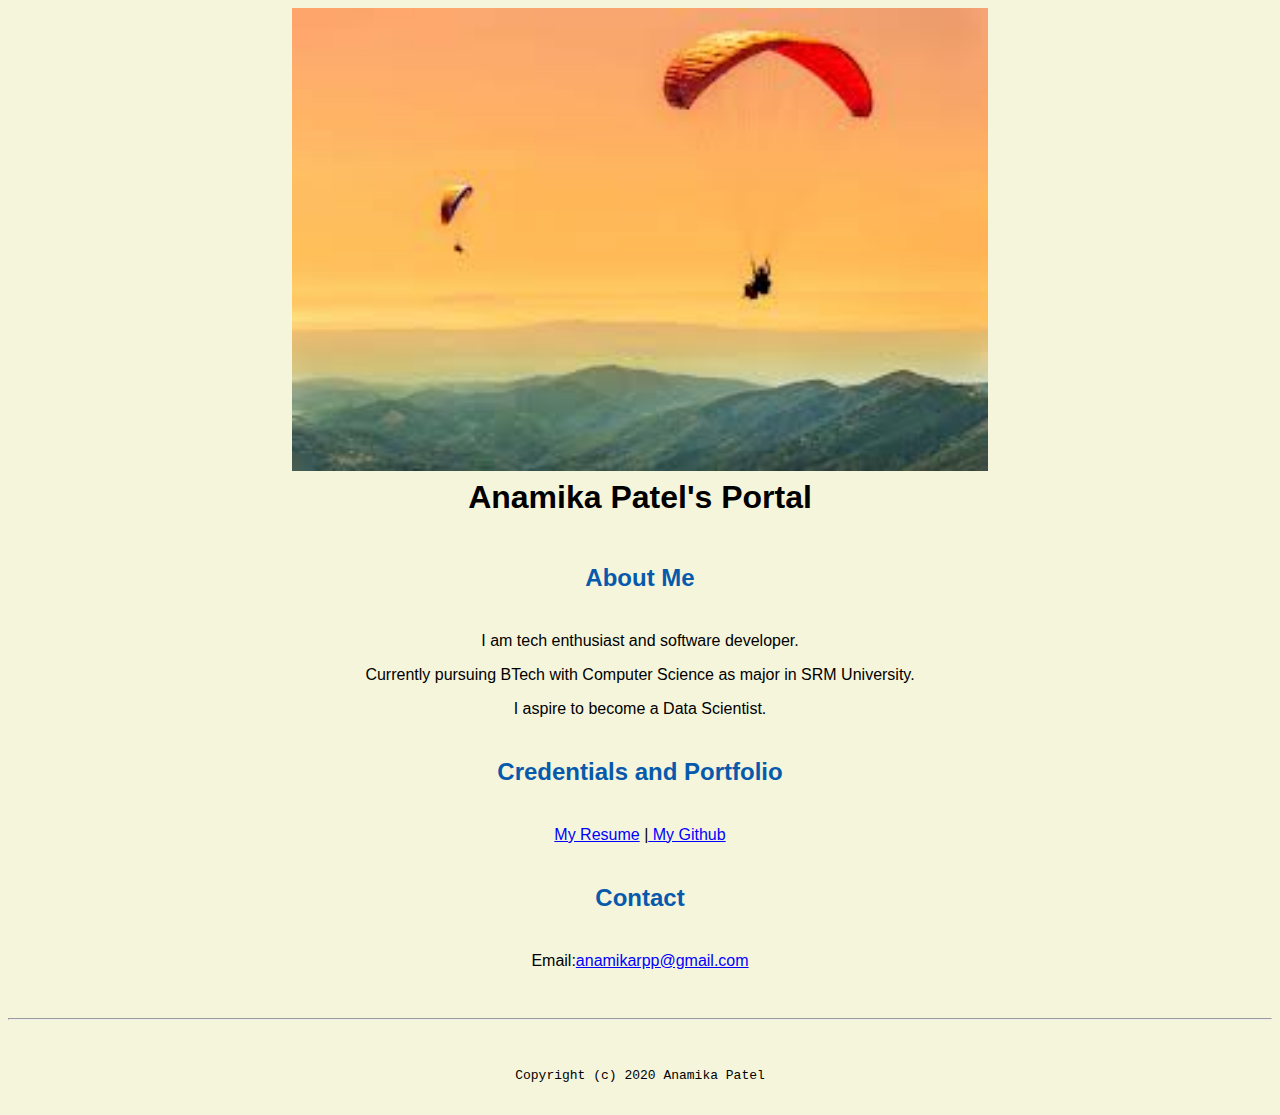
<file: index.html>
<!<!DOCTYPE html>
<html lang ="en">
<header>
  <title>Anamika Patel's Portal</title>
  <link rel="stylesheet" href="css/master.css">
  <link rel="FaviconIcon"href="favicon.ico"type="image/x-icon">
  <link rel="shortcut"href="favicon.ico"type="image/x-icon">
  <meta name="viewport" content="width=device-width,initial-scale=1,shrink-to-fit=no">
  <meta name="name" content="Anamika Patel's Portal">
  <meta name="robots" content="noindex,nofollow">
  </header>
  <body>
  <img src="images/download.jpg" width="55%" alt="download">
    <h1>Anamika Patel's Portal</h1>
    <h2>About Me</h2>
    <p>I am tech enthusiast and software developer.</p>
    <p>Currently pursuing BTech with Computer Science as major in SRM University.</p>
    <p>I aspire to become a Data Scientist.</p>
    <h2>Credentials and Portfolio</h2>
    <p><a href="resume.html">My Resume</a> |<a href="https://github.com/anamikarpp"> My Github</a></p>

    <h2>Contact</h2>
    <p>Email:<a href="mailto:anamikarpp@gmail.com">anamikarpp@gmail.com</a><p>
      </body>
      <footer>
        <hr>
        <code>Copyright (c) 2020 Anamika Patel</code>
      </footer>
      </html>
</file>
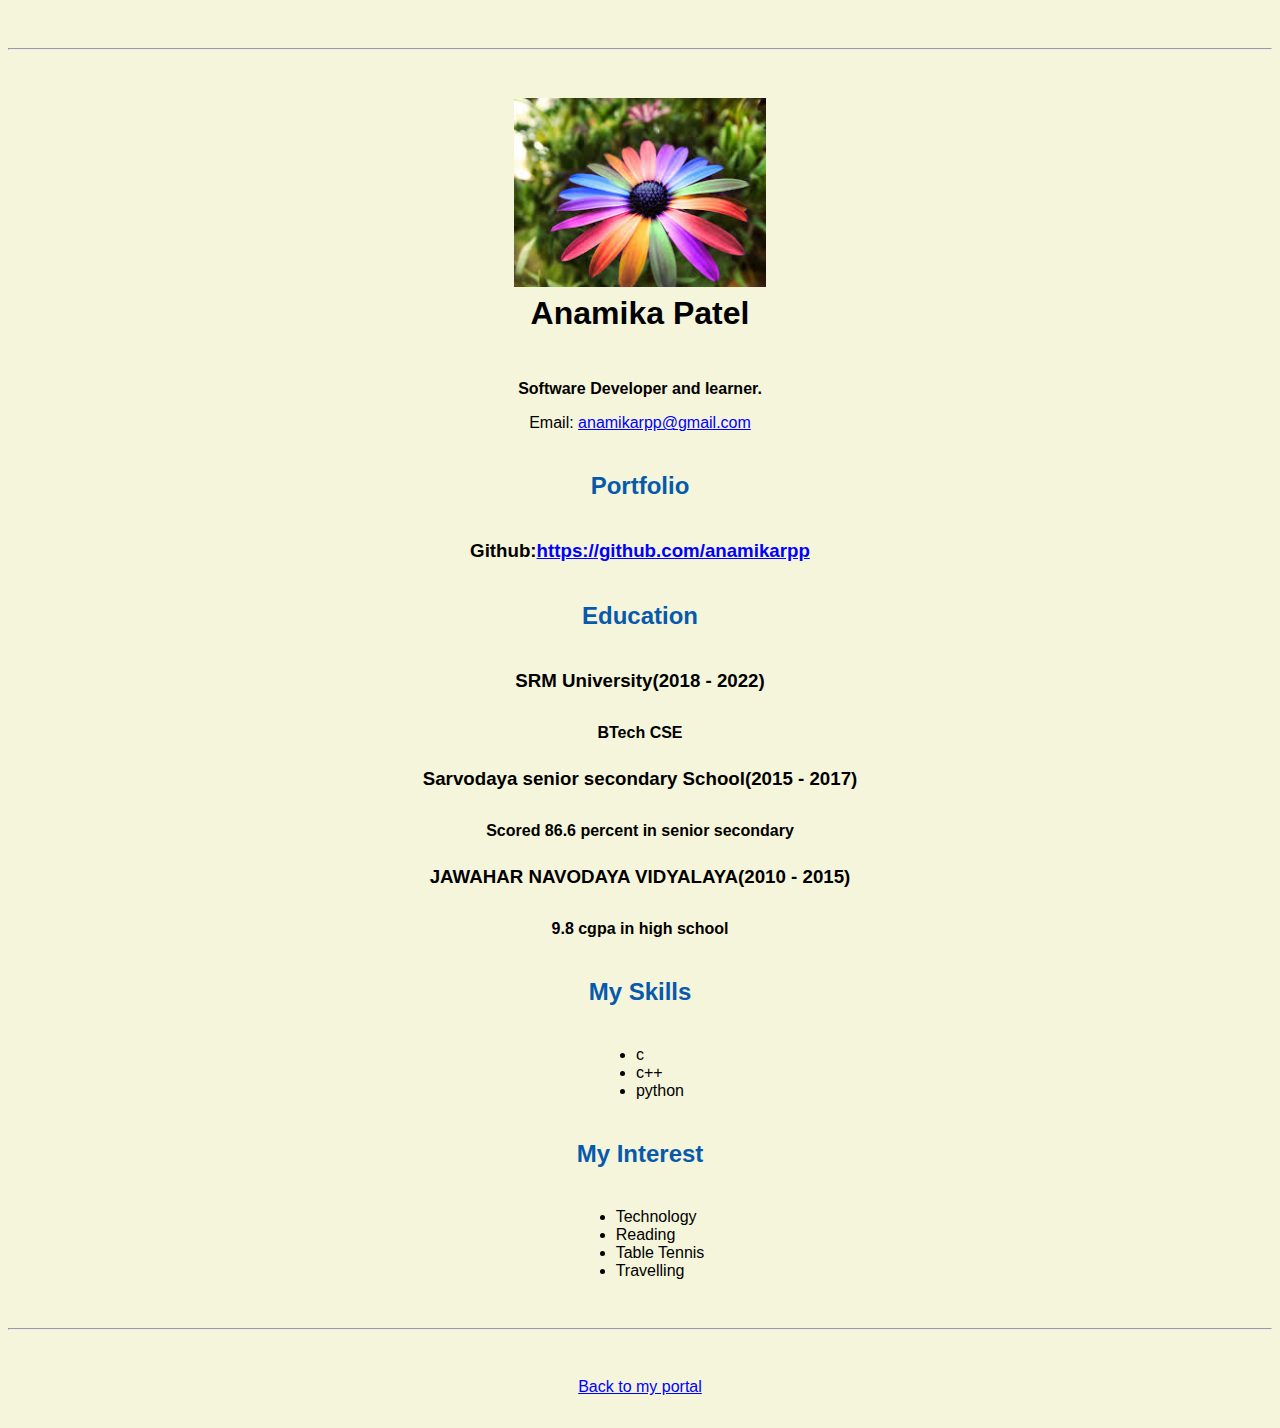
<file: resume.html>
<!<!DOCTYPE html>
<html lang="en">
<header>
  <title>Anamika Patel's Resume</title>
    <link rel="stylesheet" href="css/master.css">
    <link rel="FaviconIcon"href="favicon.ico"type="image/x-icon">
    <link rel="shortcut"href="favicon.ico"type="image/x-icon">
    <meta name="viewport" content="width=device-width,initial-scale=1,shrink-to-fit=no">
    <meta name="name" content="Anamika Patel's Portal">
    <meta name="robots" content="noindex,nofollow">
  </header>
  <body>
    <hr>
    <img src="images/flower.jpg"alt ="flower" width="20%">
    <h1>Anamika Patel</h1>
    <h4>Software Developer and learner.</h4>
    <p>Email: <a href="mailto:anamikarpp@gmail.com"target="blank">anamikarpp@gmail.com</a></p>
    <h2>Portfolio</h2>
    <h3>Github:<a href="https://github.com//anamikarpp"target="blank">https://github.com/anamikarpp</a></h3>

    <h2>Education</h2>

    <h3>SRM University(2018 - 2022)</h3>

    <h4>BTech CSE </h4><br>

    <h3>Sarvodaya senior secondary School(2015 - 2017)<h3>

      <h4>Scored 86.6 percent in senior secondary</h4><br>

    <h3>JAWAHAR NAVODAYA VIDYALAYA(2010 - 2015)</h3>
      <h4>9.8 cgpa in high school</h4>
    <h2>My Skills</h2>
    <ul>
      <li>c</li>
      <li>c++</li>
      <li>python</li>
    </ul>
    <h2>My Interest</h2>
    <ul>
      <li>Technology</li>
      <li>Reading</li>
      <li>Table Tennis</li>
      <li>Travelling</li>
    </ul>
</body>
<footer>
  <hr>
  <p><a href="index.html">Back to my portal</a><p>
    </footer>
    </html>
</file>
<file: css/master.css>
a{
 color:blue;
  text - description:none;
}
a:hover{
  color:red;
  text - description: none;
}
body{
  background-color: beige;
  color:black;
  font-family:Arial,Helvetica,sans-serif;
  text-align: center;
}
footer{
  margin-top:2rem;
  margin-bottom:2rem;

}
h1{
  margin-top:0.5rem;
  margin-bottom:3rem;

}
h2{
  color:#075AAB;
  margin-top:2.5rem;
  margin-bottom:2.5rem;

}
h3{
  margin-top:0;
  margin-bottom:2rem;

}
h4{
  margin-top:1rem;
  margin-bottom:0.5rem;

}
h5{
  margin-top:0.5rem;
}
hr{
  margin-top:3rem;
  margin-bottom:3rem;

}
ul{
  display:table;
  margin: 0 auto;
  text-align:left;
}
</file>
